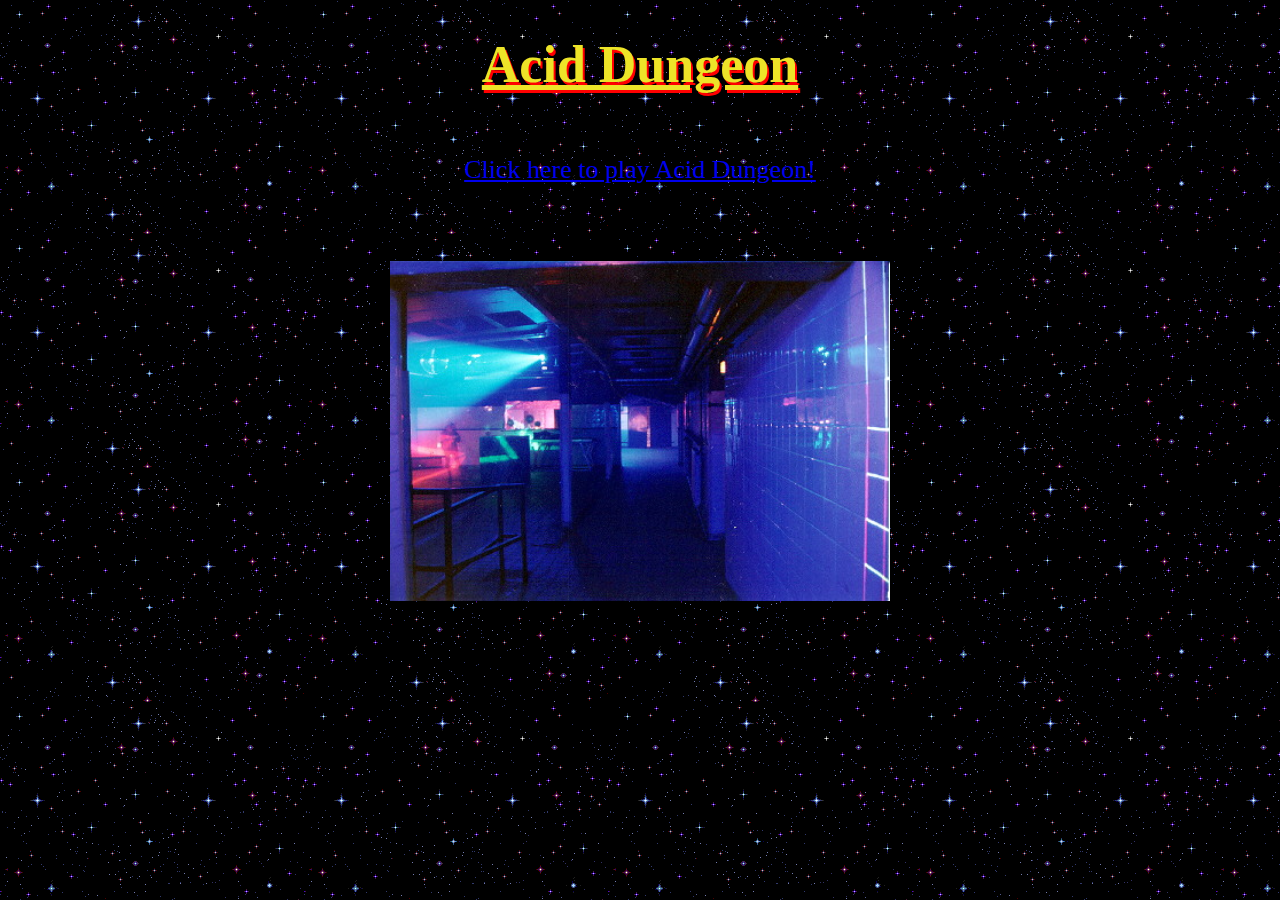
<file: index.html>
<!DOCTYPE html>
<html lang="en">
    <head>
        <meta charset="UTF-8" />
        <meta name="viewport" content="width=device-width, initial-scale=1.0" />
        <meta http-equiv="X-UA-Compatible" content="ie=edge" />
        <link rel="stylesheet" href="css/style.css" />
        <title>Acid Dungeon</title>
    </head>
    <body>
        <div class="container">
            <h1>Acid Dungeon</h1>
            <p><a href='src/game.html'>Click here to play Acid Dungeon!</a></p>
            <img id="cover-picture" src="assets/n25.jpg">
        </div>
    </body>
</html>
</file>
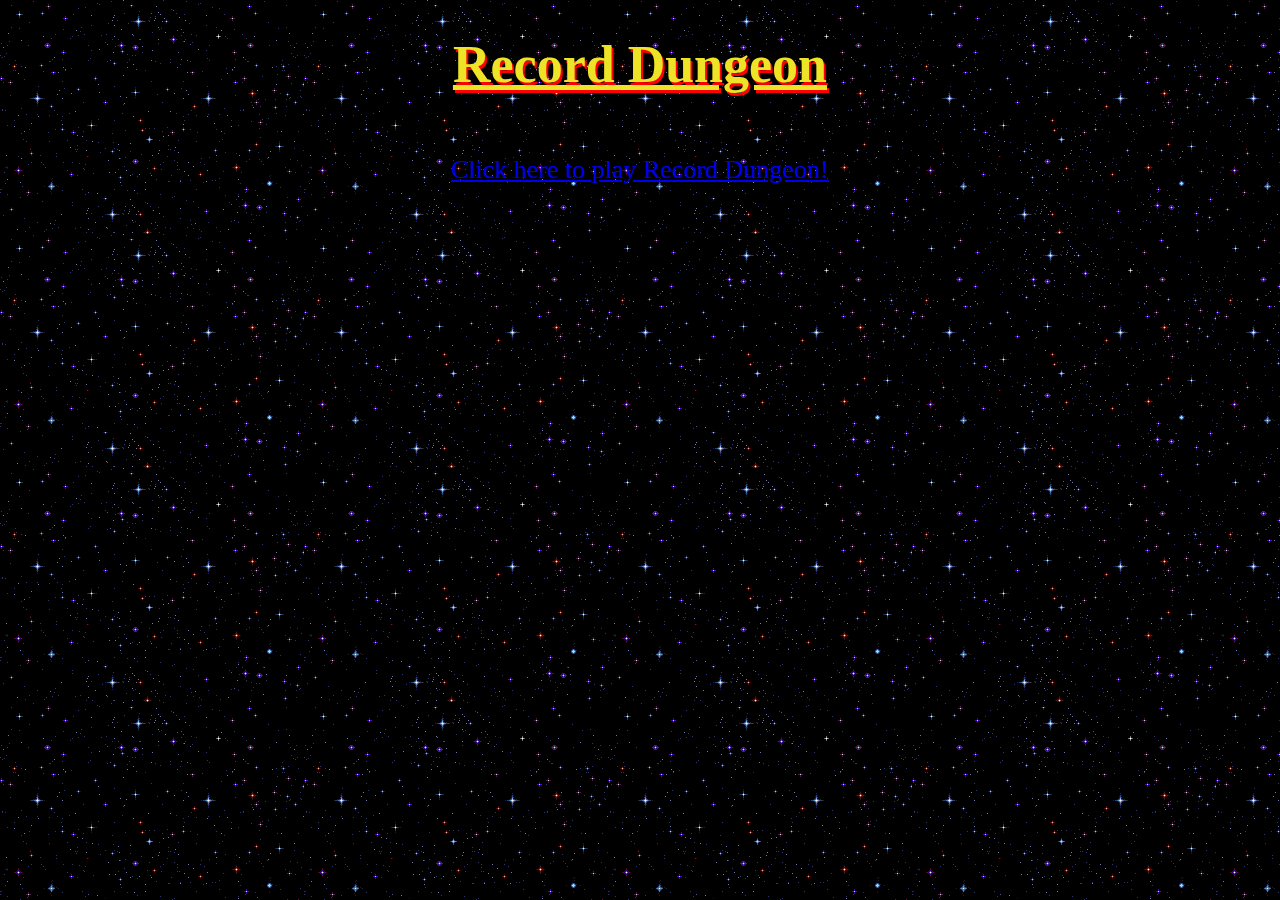
<file: src/index.html>
<!DOCTYPE html>
<html lang="en">
    <head>
        <meta charset="UTF-8" />
        <meta name="viewport" content="width=device-width, initial-scale=1.0" />
        <meta http-equiv="X-UA-Compatible" content="ie=edge" />
        <link rel="stylesheet" href="../css/style.css" />
        <title>Record Dungeon</title>
    </head>
    <body>
        <div class="container">
            <h1>Record Dungeon</h1>
            <p><a href='./game.html'>Click here to play Record Dungeon!</a></p>
        </div>
    </body>
</html>
</file>
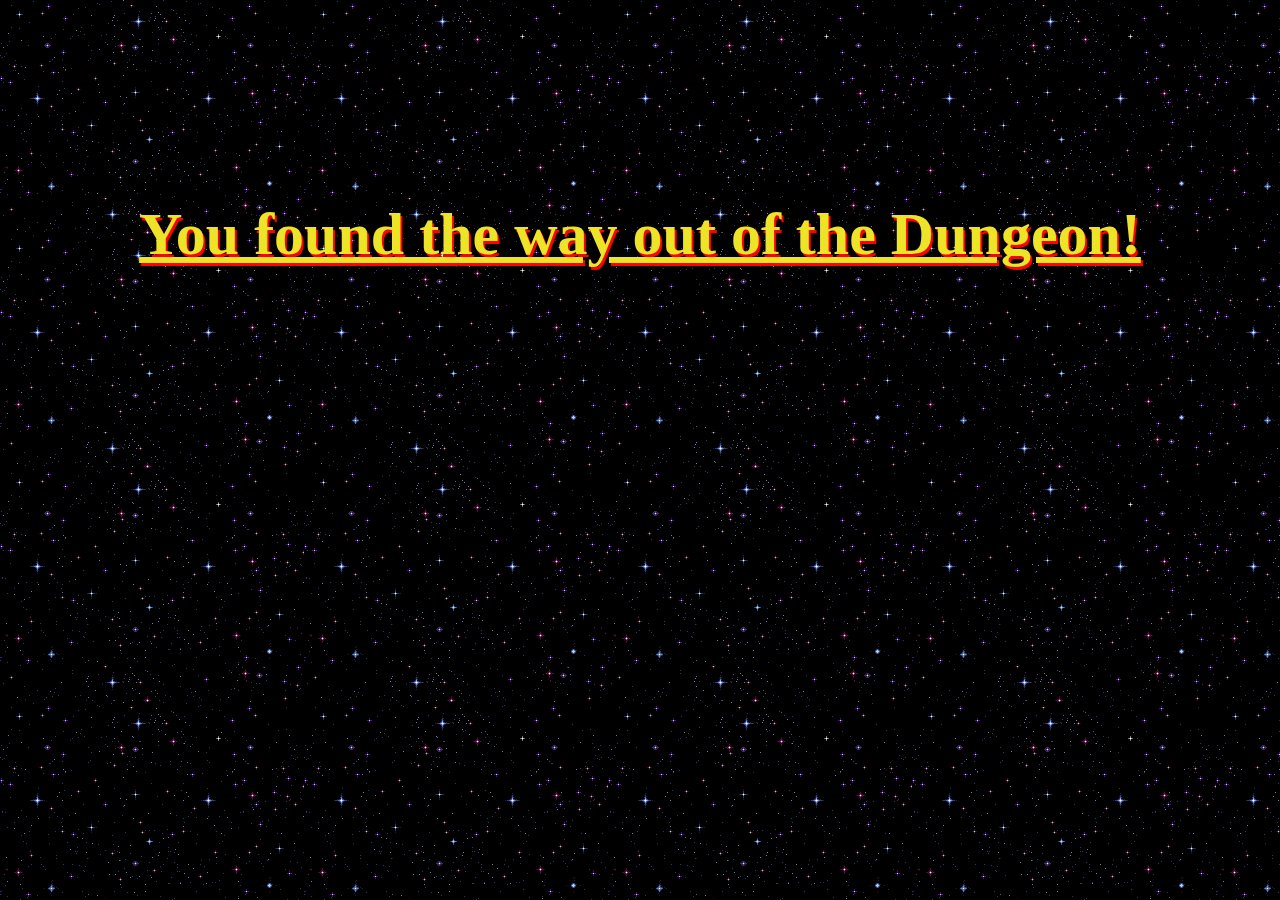
<file: src/exit.html>
<!DOCTYPE html>
<html lang="en">
    <head>
        <meta charset="UTF-8" />
        <meta name="viewport" content="width=device-width, initial-scale=1.0" />
        <meta http-equiv="X-UA-Compatible" content="ie=edge" />
        <link rel="stylesheet" href="../css/style.css" />
        <title>Acid Dungeon</title>
    </head>
    <body>
        <div class="exit-container">
            <h1>You found the way out of the Dungeon!</h1>
        </div>
    </body>
</html>
</file>
<file: css/style.css>
body {
    margin: 0;
    padding: 0;
    background-image: url('../assets/gifs/back121.gif');
    background-repeat: repeat;
    color: #ede428;
}

#cover-picture {
    padding-top: 50px;
    width: 500px;
}

.container {
    display: flex;
    flex-direction: column;
    justify-content: center;
    align-items: center;
    font-size: 26px;
}

nav {
    width: 100%;
    display: flex;
    justify-content: center;
    flex-direction: column;
    align-items: center;
}

h1 {
    text-shadow: 2px 3px #ff0000;
    text-decoration: underline;
}

.header {
    width: 100%;
    padding: 60px 0;
    display: flex;
    align-items: center;
    font-size: 28px;

}

.header-left {
    flex: 1;
    display: flex;
    justify-content: space-around;
    align-items: center;
    font-size: 26px;
}

#img-funfun {
    width: 240px;
    margin: 50px;
    transform: rotate(-5deg);
}

#img-acidpattern {
    position: relative;
    top: 50px;
    width: 200px;
    padding-right: 60px;
}

.header-center {
    flex: 1;
    display: flex;
    flex-direction: column;
    justify-content: center;
    align-items: center;
    font-size: 15px;
    color: rgb(199, 199, 199);
}

#img-heart {
    padding: 20px 0 0 0;

}

.header-center p {
    padding: 0 12px;
}

.header-right {
    flex: 1;
    display: flex;
    justify-content: space-around;
    align-items: center;
    padding: 0 100px;

}

#img-acidbar {
    position: relative;
    width: 70px;
    top: 30px;
    left: 20px;
}

#img-palm {
    position: relative;
    bottom: 30px;
    width: 100px;
    left: 20px;
    transform: rotate(5deg);
}

.main {
    width: 100%;
    display: flex;
    justify-content: center;
}

.main-left {
    flex: 1;
    display: flex;
    justify-content: center;
    align-items: center;
}

.main-left p {
    width: 100px;
    height: 300px;
    border: 10px solid rgb(160, 160, 160);
    border-style: double;
    padding: 30px;
    text-align: center;
    color: #ede428;
}

.mona-bright {
    text-decoration: underline;
    background-image: url('../assets/Windows-98-Plus-Wallpapers-57+-images-.jpg')

}

.main-right {
    flex: 1;
    display: flex;
    justify-content: center;
    align-items: center;
}

.main-right-counter {
    display: flex;
    flex-direction: column;
    justify-content: space-between;
    width: 100px;
    height: 260px;
    border: 10px solid rgb(160, 160, 160);
    border-style: double;
    padding: 30px;
    text-align: center;
    color: #905698;
}

.main-right-counter #counter {
    font-size: 50px;
    color: yellow;
    font-weight: bolder;
}

.main-center {
    flex: 2;
    display: flex;
    justify-content: center;
}

#canvas {
    width: 640px;
    height: 640px;
    border: 10px solid rgb(160, 160, 160);
    border-style: double;
}

footer {
    height: 500px;
    display: flex;
    flex-direction: column;
    justify-content: space-around;
    align-items: center;
    padding: 40px 0;
}

#img-dolphin {
    width: 300px;
    transform: rotate(-20deg);

}

.footer-row-1 {
    display: flex;
    justify-content: space-between;

}

.footer-left {
    flex: 1;
    display: flex;
    justify-content: space-around;
    align-items: center;
}

#img-trip {
    position: relative;
    bottom: 30px;
}

.footer-right {
    display: flex;
    justify-content: space-around;
    align-items: center;
    flex: 1;
}

#img-smiley {
    position: relative;
    bottom: 50px;
}

#img-e {
    width: 160px;
    position: relative;
    right: 30px;
    top: 30px;
}

.imprint {
    flex: 1;
    display: flex;
    flex-direction: column;
    justify-content: center;
    align-items: center;
    color: rgb(255, 255, 255);
    font-size: 16px;
    width: 800px;
    text-align: center;
}

.imprint a {
    color: yellow;
    
}

.footer-row-2 {
    display: flex;
    justify-content: space-around;
}

#img-musica {
    padding: 0 80px;
}

#start-sound { 
    display: none;
}

.exit-container {
    padding-top: 160px;
    display: flex;
    flex-direction: column;
    align-items: center;
    justify-content: center;
    font-size: 30px;
}
</file>
